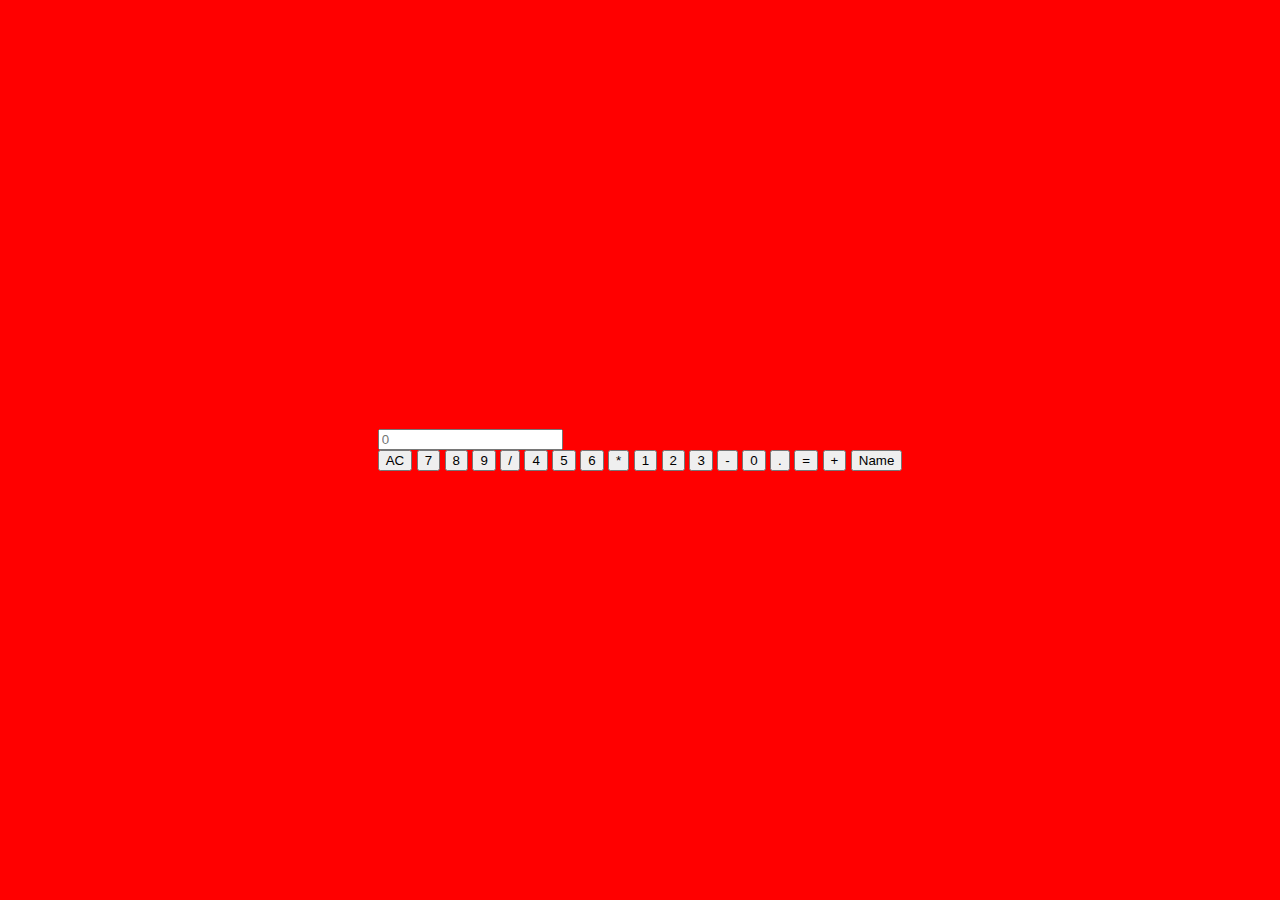
<file: index.html>
<!DOCTYPE html>
<html lang="en">
<head>
    <meta charset="UTF-8">
    <meta name="viewport" content="width=device-width, initial-scale=1.0">
    <title>Simple Calculator</title>
    <link rel="stylesheet" href="style.css">
</head>
<body>
    
   
    
    <div class="calculator">
        <input type="text" id="display" readonly placeholder="0">
        <div class="buttons">
            <button onclick="clearDisplay()">AC</button>
            <button onclick="appendToDisplay('7')">7</button>
            <button onclick="appendToDisplay('8')">8</button>
            <button onclick="appendToDisplay('9')">9</button>
            <button onclick="appendToDisplay('/')">/</button>

            <button onclick="appendToDisplay('4')">4</button>
            <button onclick="appendToDisplay('5')">5</button>
            <button onclick="appendToDisplay('6')">6</button>
            <button onclick="appendToDisplay('*')">*</button>

            <button onclick="appendToDisplay('1')">1</button>
            <button onclick="appendToDisplay('2')">2</button>
            <button onclick="appendToDisplay('3')">3</button>
            <button onclick="appendToDisplay('-')">-</button>

            <button onclick="appendToDisplay('0')">0</button>
            <button onclick="appendToDisplay('.')">.</button>
            <button onclick="calculateResult()">=</button>
            <button onclick="appendToDisplay('+')">+</button>
            <button id="myname" onclick="myname()">Name</button>
        </div>
    </div>
    <script>
function appendToDisplay(value) {
    document.getElementById('display').value += value;
}

function clearDisplay() {
    document.getElementById('display').value = '';
}

function calculateResult() {
    try {
        const display = document.getElementById('display');
        display.value = eval(display.value);
    } catch (e) {
        display.value = 'Error';
    }
}
function myname(){
 document.getElementById('display').value = 'Syed Sakib Yousuf';
}
</script>
</body>
</html>
</file>
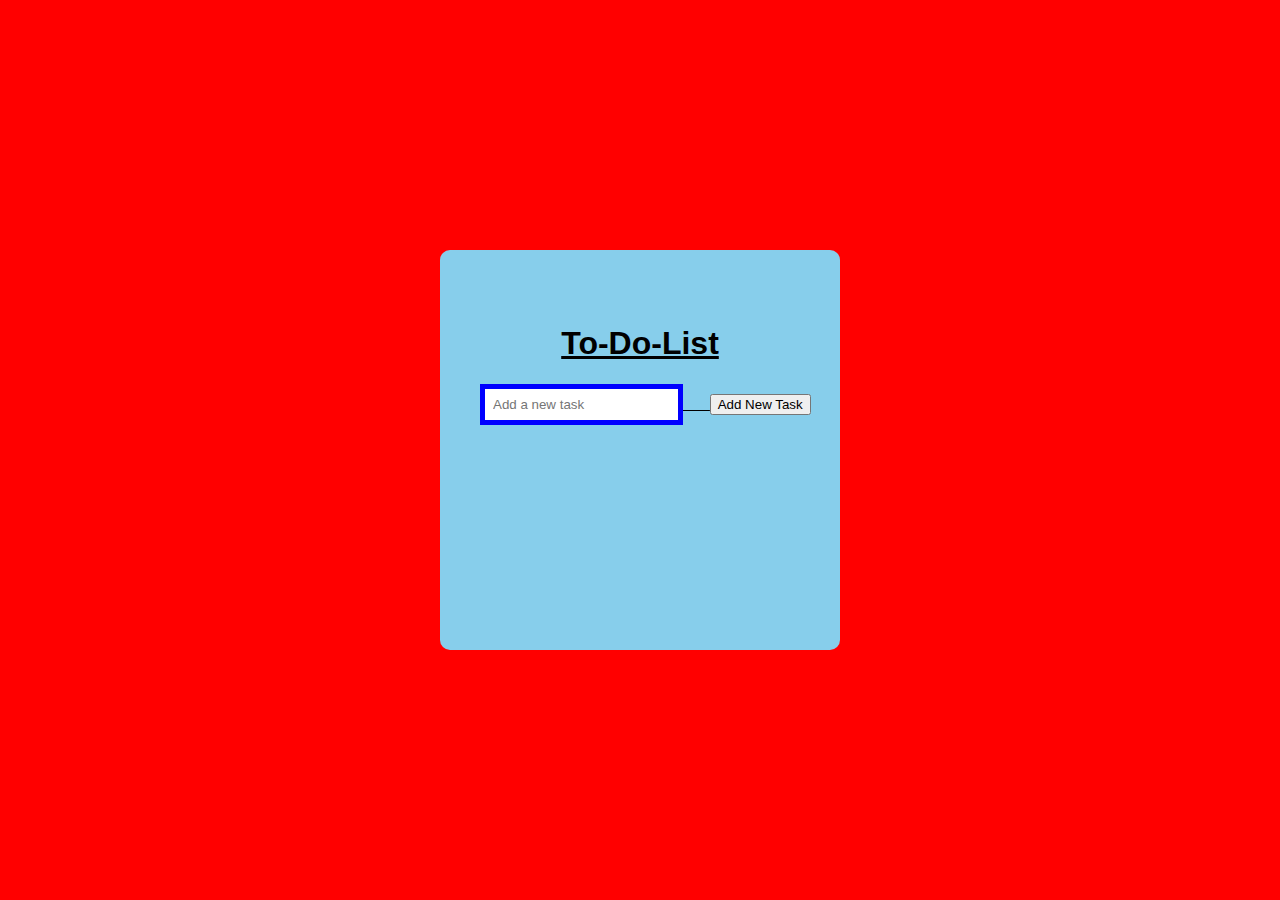
<file: list.html>
<!DOCTYPE html>
<html lang="en">
<head>
    <meta charset="UTF-8">
    <meta name="viewport" content="width=device-width, initial-scale=1.0">
    <title>To-Do-List</title>
    <link rel="stylesheet" href="style.css">
</head>

<body>

    <div class="container"><br><br><br>
        <h1><u>To-Do-List<u></h1>

            <input type="text" id="taskInput" placeholder="Add a new task">&nbsp&nbsp&nbsp&nbsp&nbsp
            <button id onclick="add()"="addTaskButton">Add New Task</button>
        <ul id="taskList"></ul>
        
    </div>
    <script> 

  const taskInput=document.getElementById('taskInput');  
    const addTaskButton=document.getElementById('addTaskButton');
    const taskList=document.getElementById('taskList');
    function add()
    {
let elm = document.createElement("li");

// Set the inner HTML of the list item
elm.innerHTML = taskInput.value;

// Append the new list item to the task list
taskList.appendChild(elm);
let span = document.createElement("span");
span.innerHTML = "\u00d7";
 elm.appendChild(span);
taskInput.value="";
}
let x=document.getElementById('taskInput');
x.addEventListener('focus',myfocusfunction);
function myfocusfunction()
{
    x.style.background="yellow";
}
taskList.addEventListener('click', function(e) {
            if (e.target.tagName === "SPAN") {
                e.target.parentElement.remove();
                parentElement.style.cursor = "pointer";
            }
        });


</script>
</body>
</html>
</file>
<file: style.css>
body {
    font-family: Arial, sans-serif;
    display: flex;
    justify-content: center;
    align-items: center;
    height: 100vh;
    margin: 0;
    background-color: red;
    cursor:pointer;
}

.container {
    border-radius:10px;
    width: 400px;
    height:400px;
    background-color: skyblue;
}

h1 {
    text-align: center;

}


#taskInput {
    
        margin-left: 40px;
    padding: 8px;
    border: 5px solid blue;  
}

#addTaskButton {
    padding: 10px;
    border: none;
    background: #28a745;
    color:green;
    border-radius: 4px;
    cursor: pointer;
}

ul {
    list-style: none;
    padding: 0;
    margin: 0;
}

li {
    padding: 10px;
    border-bottom: 1px solid #eee;
    display: flex;
    justify-content: space-between;
    align-items: center;
}

li.completed {
    text-decoration: line-through;
    color: #aaa;
}

button.remove-task {
    background: #dc3545;
    color: #fff;
    border: none;
    padding: 5px 10px;
    border-radius: 4px;
    cursor: pointer;
}

button.remove-task:hover {
    background: #c82333;
}
</file>
